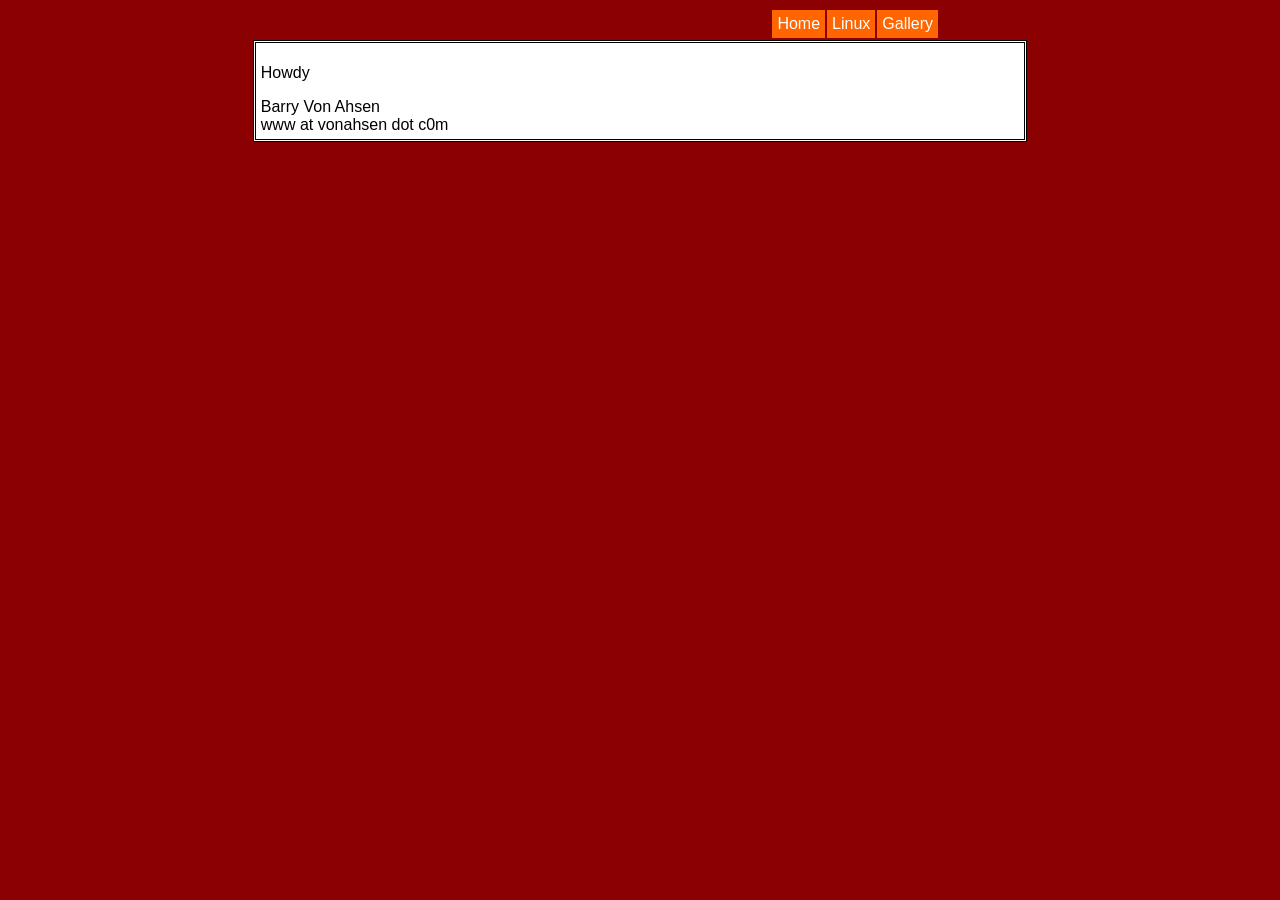
<file: index.html>
<!DOCTYPE HTML PUBLIC "-//W3C//DTD HTML 4.01 Transitional//EN">
<html>
<head>
<title>vonahsen.com</title>
<meta http-equiv="Content-Type" content="text/html; charset=iso-8859-1">
<meta name="keywords" content="barry,von,ahsen,van,ashen">
<LINK href="vonahsen.css" type="text/css" rel="stylesheet">
</head>

<body>

<div align="center">
	<div align="right" style="width:600px;">
		<table cellpadding="5">
			<tr align="right" class="topnavout">
				<td onmouseover="this.className='topnavover'" onmouseout="this.className='topnavout'">Home</td>
				<td onmouseover="this.className='topnavover'" onmouseout="this.className='topnavout'">Linux</td>
				<td onmouseover="this.className='topnavover'" onmouseout="this.className='topnavout'">Gallery</td>
			</tr>
		</table>
	</div>
	<div align="left" class="contentbody">
		<p>Howdy</p>
		Barry Von Ahsen<br>
		www at vonahsen dot c0m
	</div>
</div>
</body>
</html>
</file>
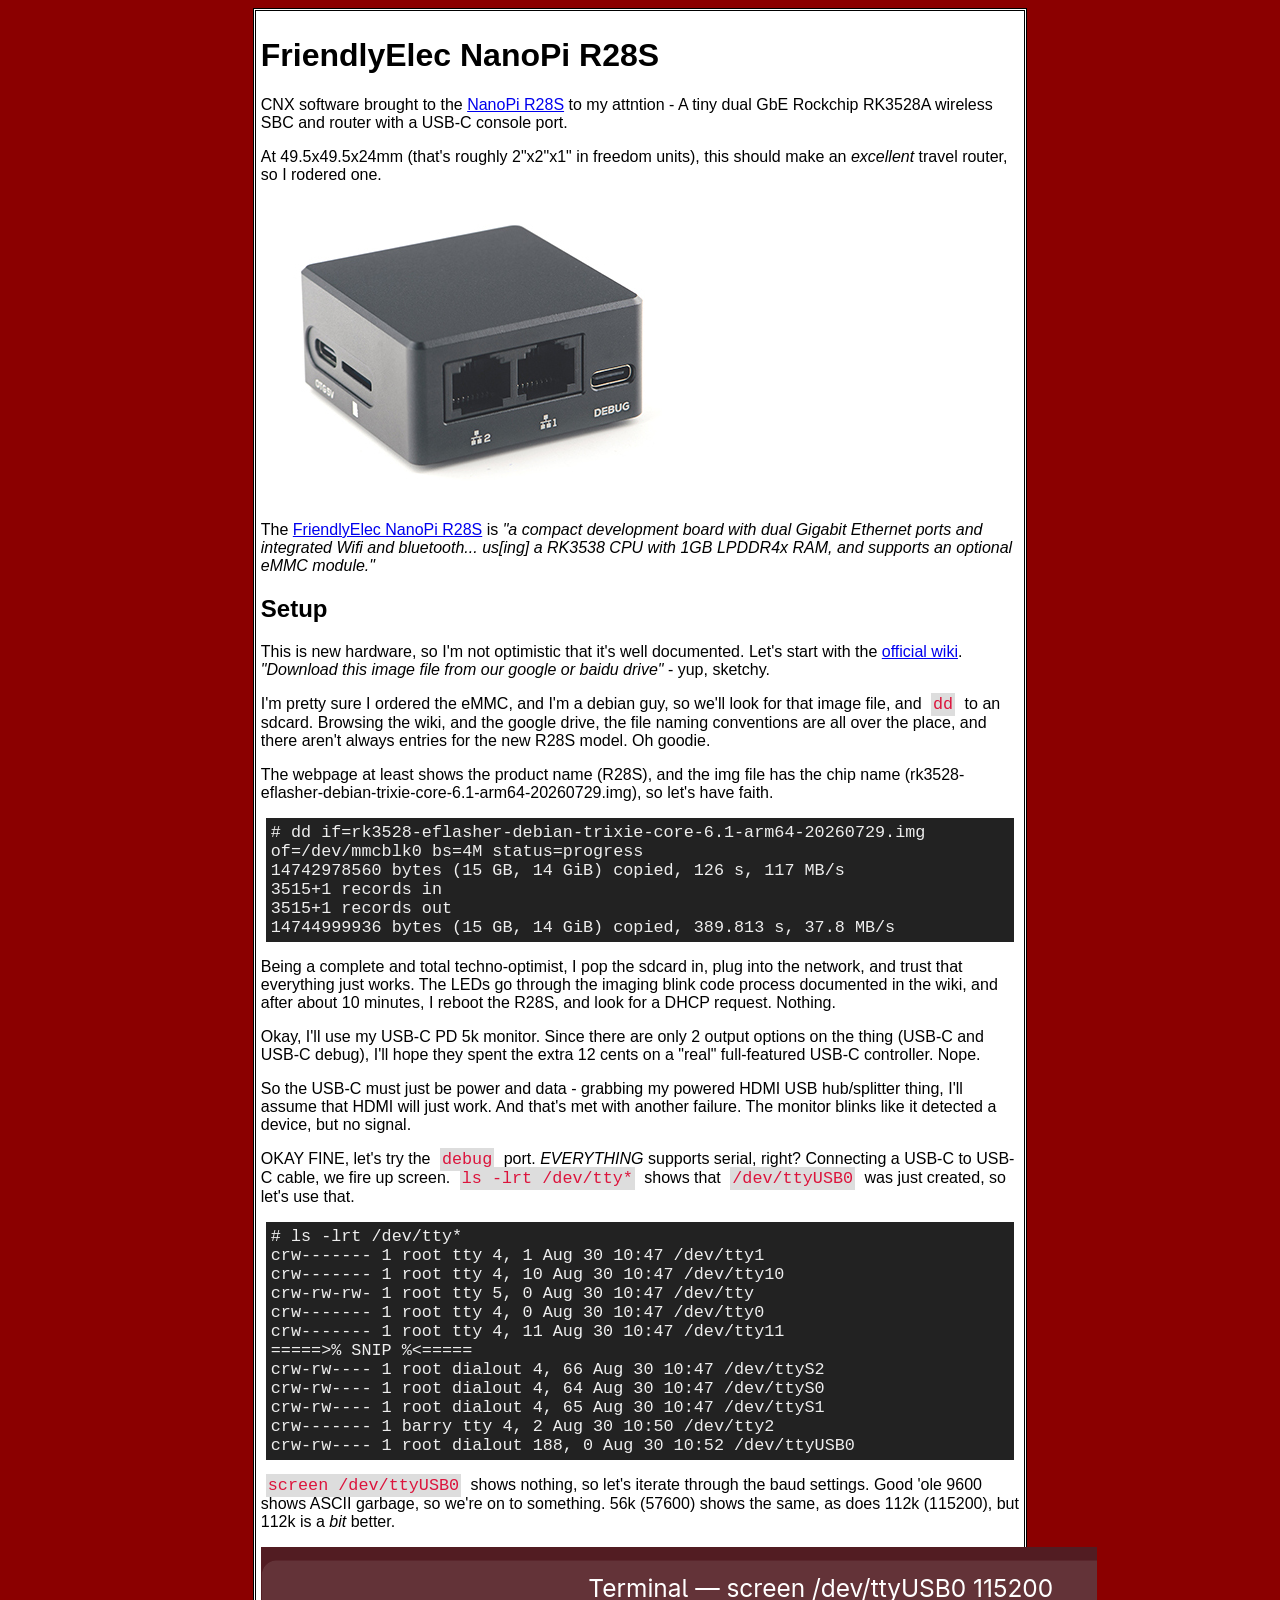
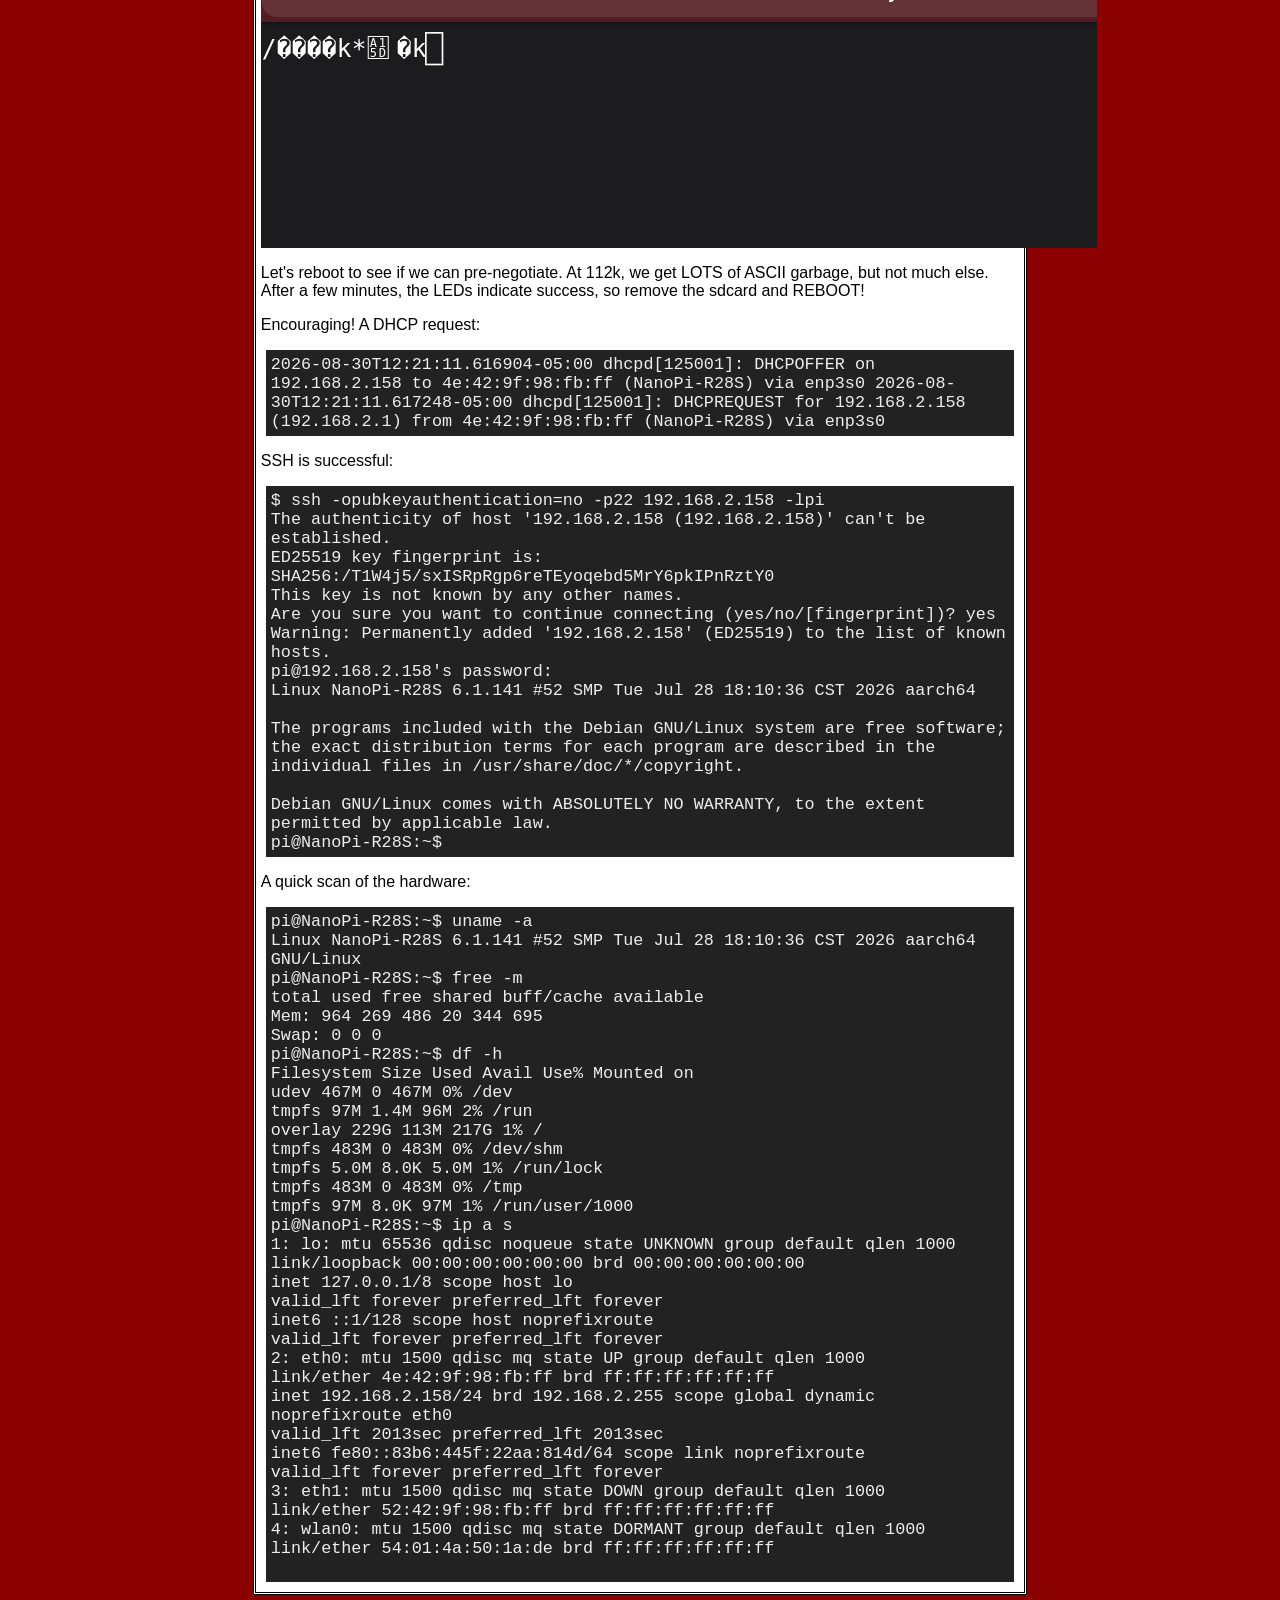
<file: nanopi/index.html>
<html>
<head>
<link rel="stylesheet" href="../vonahsen.css" />
</head>
<body>
<div class="content">

<h1>FriendlyElec NanoPi R28S</h1>

<p>
CNX software brought to the <a href="https://www.cnx-software.com/2026/07/31/nanopi-r28s-a-tiny-dual-gbe-rockchip-rk3528a-wireless-sbc-and-router-with-a-usb-c-console-port/">NanoPi R28S</a> to my attntion - A tiny dual GbE Rockchip RK3528A wireless SBC and router with a USB-C console port.
</p>

<p>At 49.5x49.5x24mm (that's roughly 2&quot;x2&quot;x1&quot; in freedom units), this should make an <em>excellent</em> travel router, so I rodered one.</p>
<img src="R28S_05-crop.jpg" />
<p/>

<p>
The <a href="https://www.friendlyelec.com/index.php?route=product/product&product_id=320">FriendlyElec NanoPi R28S</a>
is <em>&quot;a compact development board with dual Gigabit Ethernet ports and integrated Wifi and bluetooth... us[ing] 
a RK3538 CPU with 1GB LPDDR4x RAM, and supports an optional eMMC module.&quot;</em>
</p>


<h2>Setup</h2>
<p>
This is new hardware, so I'm not optimistic that it's well documented.  Let's start with the <a href="https://wiki.friendlyelec.com/wiki/index.php/NanoPi_R28S">official wiki</a>.  <em>&quot;Download this image file from our google or baidu drive&quot;</em> - yup, sketchy.
</p>

<p>
I'm pretty sure I ordered the eMMC, and I'm a debian guy, so we'll look for that image file, and <code class="inline">dd</code> to an sdcard.  Browsing the wiki, and the google drive, the file naming conventions are all over the place, and there aren't always entries for the new R28S model.  Oh goodie.
</p>

<p>The webpage at least shows the product name (R28S), and the img file has the chip name (rk3528-eflasher-debian-trixie-core-6.1-arm64-20260729.img), so let's have faith.</p>

<code class="terminal"># dd if=rk3528-eflasher-debian-trixie-core-6.1-arm64-20260729.img of=/dev/mmcblk0 bs=4M status=progress<br/>
14742978560 bytes (15 GB, 14 GiB) copied, 126 s, 117 MB/s<br/>
3515+1 records in<br/>
3515+1 records out<br/>
14744999936 bytes (15 GB, 14 GiB) copied, 389.813 s, 37.8 MB/s<br/>
</code>


<p>Being a complete and total techno-optimist, I pop the sdcard in, plug into the network, and trust that everything just works.  The LEDs go through the imaging blink code process documented in the wiki, and after about 10 minutes, I reboot the R28S, and look for a DHCP request.   Nothing.</p>

<p>Okay, I'll use my USB-C PD 5k monitor.  Since there are only 2 output options on the thing (USB-C and USB-C debug), I'll hope they spent the extra 12 cents on a &quot;real&quot; full-featured USB-C controller.   Nope.</p>

<p>So the USB-C must just be power and data - grabbing my powered HDMI USB hub/splitter thing, I'll assume that HDMI will just work.   And that's met with another failure.  The monitor blinks like it detected a device, but no signal.
</p>


<p>OKAY FINE, let's try the <code class="inline">debug</code> port.  <em>EVERYTHING</em> supports serial, right?  Connecting a USB-C to USB-C cable, we fire up screen.  
<code class="inline">ls -lrt /dev/tty*</code> shows that <code class="inline">/dev/ttyUSB0</code> was just created, so let's use that.
</p>
<code class="terminal">
# ls -lrt /dev/tty*<br/>
crw------- 1 root  tty       4,  1 Aug 30 10:47 /dev/tty1<br/>
crw------- 1 root  tty       4, 10 Aug 30 10:47 /dev/tty10<br/>
crw-rw-rw- 1 root  tty       5,  0 Aug 30 10:47 /dev/tty<br/>
crw------- 1 root  tty       4,  0 Aug 30 10:47 /dev/tty0<br/>
crw------- 1 root  tty       4, 11 Aug 30 10:47 /dev/tty11<br/>
=====>% SNIP %<=====<br/>
crw-rw---- 1 root  dialout   4, 66 Aug 30 10:47 /dev/ttyS2<br/>
crw-rw---- 1 root  dialout   4, 64 Aug 30 10:47 /dev/ttyS0<br/>
crw-rw---- 1 root  dialout   4, 65 Aug 30 10:47 /dev/ttyS1<br/>
crw------- 1 barry tty       4,  2 Aug 30 10:50 /dev/tty2<br/>
crw-rw---- 1 root  dialout 188,  0 Aug 30 10:52 /dev/ttyUSB0<br/>
</code>

<p/>
<p>
<code class="inline">screen /dev/ttyUSB0</code> shows nothing, so let's iterate through the baud settings.  Good 'ole 9600 shows 
ASCII garbage, so we're on to something.  56k (57600) shows the same, as does 112k (115200), but 112k is a <em>bit</em> better.  
</p>

<img src="screen01.png" />

<p>Let's reboot to see if we can pre-negotiate.  At 112k, we get LOTS of ASCII garbage, but not much else.  After a few minutes, the LEDs indicate
success, so remove the sdcard and REBOOT!</p>

<p>Encouraging!  A DHCP request:</p>
<code class="terminal">
2026-08-30T12:21:11.616904-05:00 dhcpd[125001]: DHCPOFFER on 192.168.2.158 to 4e:42:9f:98:fb:ff (NanoPi-R28S) via enp3s0
2026-08-30T12:21:11.617248-05:00 dhcpd[125001]: DHCPREQUEST for 192.168.2.158 (192.168.2.1) from 4e:42:9f:98:fb:ff (NanoPi-R28S) via enp3s0
</code>

<p>SSH is successful:</p>
<code class="terminal">
$ ssh -opubkeyauthentication=no -p22 192.168.2.158 -lpi<br/>
The authenticity of host '192.168.2.158 (192.168.2.158)' can't be established.<br/>
ED25519 key fingerprint is: SHA256:/T1W4j5/sxISRpRgp6reTEyoqebd5MrY6pkIPnRztY0<br/>
This key is not known by any other names.<br/>
Are you sure you want to continue connecting (yes/no/[fingerprint])? yes<br/>
Warning: Permanently added '192.168.2.158' (ED25519) to the list of known hosts.<br/>
pi@192.168.2.158's password: <br/>
Linux NanoPi-R28S 6.1.141 #52 SMP Tue Jul 28 18:10:36 CST 2026 aarch64<br/>
<br/>
The programs included with the Debian GNU/Linux system are free software;<br/>
the exact distribution terms for each program are described in the<br/>
individual files in /usr/share/doc/*/copyright.<br/>
<br/>
Debian GNU/Linux comes with ABSOLUTELY NO WARRANTY, to the extent<br/>
permitted by applicable law.<br/>
pi@NanoPi-R28S:~$ <br/>
</code>

<p>A quick scan of the hardware:</p>
<code class="terminal">
pi@NanoPi-R28S:~$ uname -a<br/>
Linux NanoPi-R28S 6.1.141 #52 SMP Tue Jul 28 18:10:36 CST 2026 aarch64 GNU/Linux<br/>
pi@NanoPi-R28S:~$ free -m<br/>
               total        used        free      shared  buff/cache   available<br/>
Mem:             964         269         486          20         344         695<br/>
Swap:              0           0           0<br/>
pi@NanoPi-R28S:~$ df -h<br/>
Filesystem      Size  Used Avail Use% Mounted on<br/>
udev            467M     0  467M   0% /dev<br/>
tmpfs            97M  1.4M   96M   2% /run<br/>
overlay         229G  113M  217G   1% /<br/>
tmpfs           483M     0  483M   0% /dev/shm<br/>
tmpfs           5.0M  8.0K  5.0M   1% /run/lock<br/>
tmpfs           483M     0  483M   0% /tmp<br/>
tmpfs            97M  8.0K   97M   1% /run/user/1000<br/>
pi@NanoPi-R28S:~$ ip a s<br/>
1: lo: <LOOPBACK,UP,LOWER_UP> mtu 65536 qdisc noqueue state UNKNOWN group default qlen 1000<br/>
    link/loopback 00:00:00:00:00:00 brd 00:00:00:00:00:00<br/>
    inet 127.0.0.1/8 scope host lo<br/>
       valid_lft forever preferred_lft forever<br/>
    inet6 ::1/128 scope host noprefixroute <br/>
       valid_lft forever preferred_lft forever<br/>
2: eth0: <BROADCAST,MULTICAST,UP,LOWER_UP> mtu 1500 qdisc mq state UP group default qlen 1000<br/>
    link/ether 4e:42:9f:98:fb:ff brd ff:ff:ff:ff:ff:ff<br/>
    inet 192.168.2.158/24 brd 192.168.2.255 scope global dynamic noprefixroute eth0<br/>
       valid_lft 2013sec preferred_lft 2013sec<br/>
    inet6 fe80::83b6:445f:22aa:814d/64 scope link noprefixroute <br/>
       valid_lft forever preferred_lft forever<br/>
3: eth1: <NO-CARRIER,BROADCAST,MULTICAST,UP> mtu 1500 qdisc mq state DOWN group default qlen 1000<br/>
    link/ether 52:42:9f:98:fb:ff brd ff:ff:ff:ff:ff:ff<br/>
4: wlan0: <NO-CARRIER,BROADCAST,MULTICAST,UP,LOWER_UP> mtu 1500 qdisc mq state DORMANT group default qlen 1000<br/>
    link/ether 54:01:4a:50:1a:de brd ff:ff:ff:ff:ff:ff<br/>
<br/>
</div>
</body>
</html>
</file>
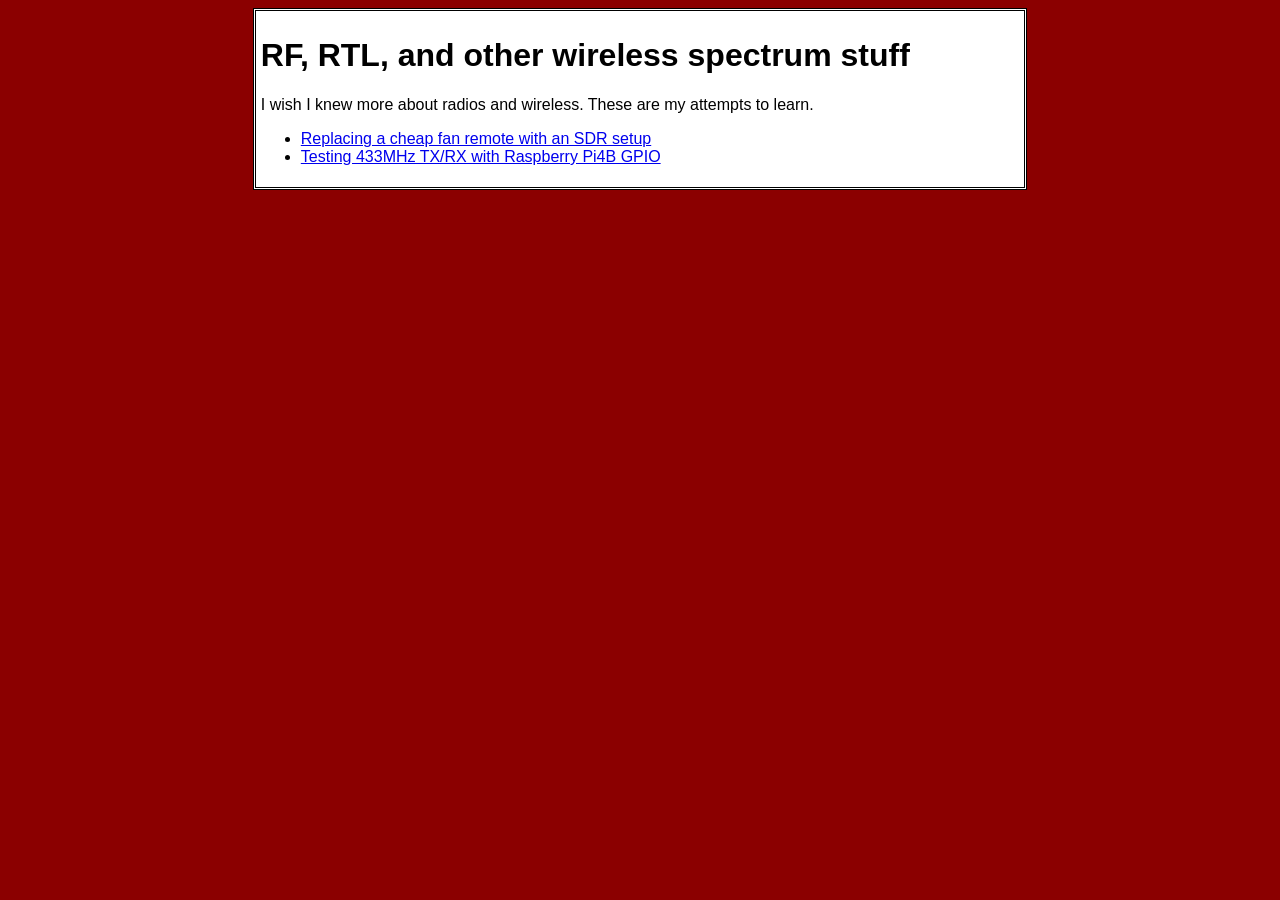
<file: rtl433/index.html>
<html>
<head>
<link rel="stylesheet" href="../vonahsen.css" />
</head>
<body>
<div class="content">
<h1>RF, RTL, and other wireless spectrum stuff</h1>
<p>I wish I knew more about radios and wireless.  These are my attempts to learn.</p>
<ul>
<li><a href="fan_remote_replacement.html">Replacing a cheap fan remote with an SDR setup</a></li>
<li><a href="rpi_433_rx_tx_test.html">Testing 433MHz TX/RX with Raspberry Pi4B GPIO</a></li>
</ul>
</div>
</body>
</html>
</file>
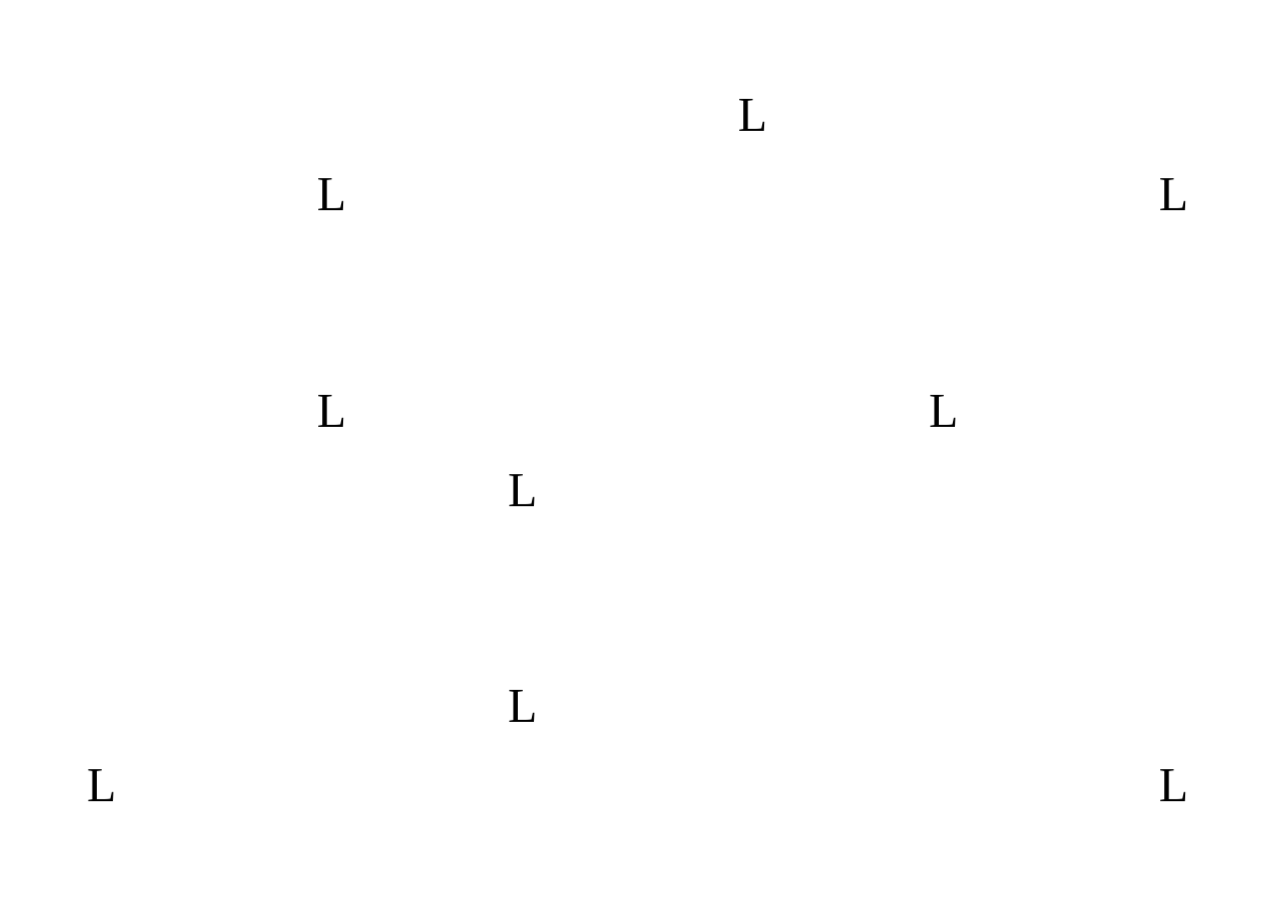
<file: boo2.html>
<html>
<body>
<marquee behavior="alternate" direction="up" width="33%" height="33%"><marquee behavior="alternate" direction="up"><marquee behavior="alternate"><font face="wingdings" size="30">L</font></marquee></marquee></marquee>
<marquee behavior="alternate" direction="down" width="33%" height="33%"><marquee behavior="alternate" direction="up"><marquee behavior="alternate"><font face="wingdings" size="30">L</font></marquee></marquee></marquee>
<marquee behavior="alternate" direction="up" width="33%" height="33%"><marquee behavior="alternate" direction="down"><marquee behavior="alternate"><font face="wingdings" size="30">L</font></marquee></marquee></marquee>
<marquee behavior="alternate" direction="down" width="33%" height="33%"><marquee behavior="alternate" direction="down"><marquee behavior="alternate"><font face="wingdings" size="30">L</font></marquee></marquee></marquee>
<marquee behavior="alternate" direction="up" width="33%" height="33%"><marquee behavior="alternate" direction="up"><marquee behavior="alternate" direction="right"><font face="wingdings" size="30">L</font></marquee></marquee></marquee>
<marquee behavior="alternate" direction="down" width="33%" height="33%"><marquee behavior="alternate" direction="up"><marquee behavior="alternate" direction="right"><font face="wingdings" size="30">L</font></marquee></marquee></marquee>
<marquee behavior="alternate" direction="up" width="33%" height="33%"><marquee behavior="alternate" direction="down"><marquee behavior="alternate" direction="right"><font face="wingdings" size="30">L</font></marquee></marquee></marquee>
<marquee behavior="alternate" direction="down" width="33%" height="33%"><marquee behavior="alternate" direction="down"><marquee behavior="alternate" direction="right"><font face="wingdings" size="30">L</font></marquee></marquee></marquee>
<marquee behavior="alternate" direction="up" width="33%" height="33%"><marquee behavior="alternate" direction="up"><marquee behavior="alternate"><font face="wingdings" size="30">L</font></marquee></marquee></marquee>
</body>
</html>
</file>
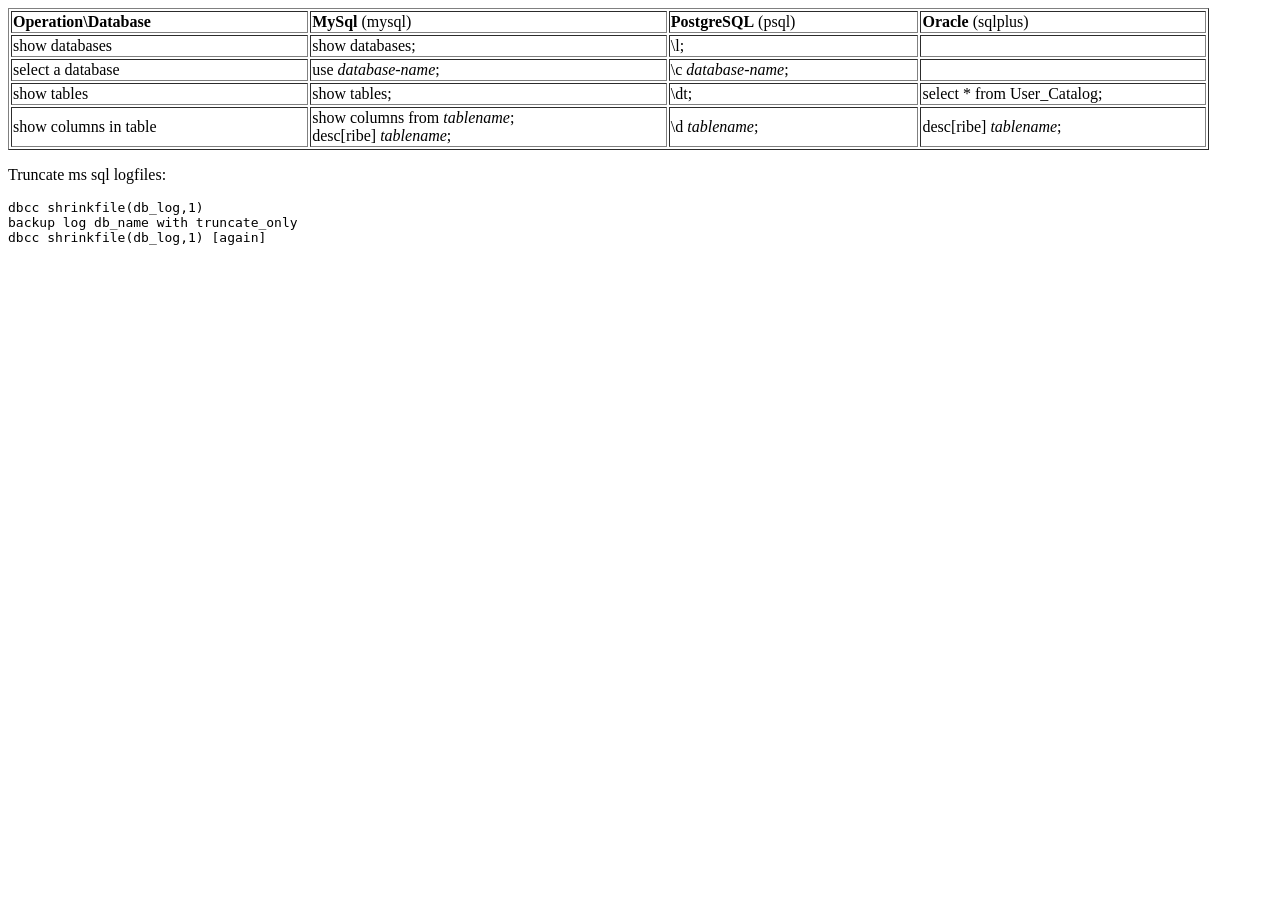
<file: dbguide.html>
<!DOCTYPE HTML PUBLIC "-//W3C//DTD HTML 4.01 Transitional//EN">
<html>
<head>
<title>database quick reference</title>
<meta http-equiv="Content-Type" content="text/html; charset=iso-8859-1">
</head>

<body>
<table width="95%" border="1">
	<tr> 
		<td width="25%"><b>Operation\Database</b></td>
		<td width="30%"><b>MySql</b> (mysql)</td>
		<td width="21%"><b>PostgreSQL</b> (psql)</td>
		<td width="24%"><b>Oracle</b> (sqlplus)</td>
	</tr>
	<tr> 
		<td>show databases</td>
		<td>show databases;</td>
		<td>\l;</td>
		<td>&nbsp;</td>
	</tr>
	<tr> 
		<td>select a database</td>
		<td> 
			<p>use <i>database-name</i>;</p>
		</td>
		<td>\c <i>database-name</i>;</td>
		<td>&nbsp;</td>
	</tr>
	<tr> 
		<td>show tables</td>
		<td>show tables;</td>
		<td>\dt;</td>
		<td>select * from User_Catalog;</td>
	</tr>
	<tr> 
		<td>show columns in table</td>
		<td>show columns from <i>tablename</i>;<br>
			desc[ribe] <i>tablename</i>;
			</td>
		<td>\d <i>tablename</i>;</td>
		<td>desc[ribe] <i>tablename</i>;</td>
	</tr>
</table>

<p>Truncate ms sql logfiles:</p>
<pre>
dbcc shrinkfile(db_log,1)
backup log db_name with truncate_only
dbcc shrinkfile(db_log,1) [again]
</pre>
</body>
</html>
</file>
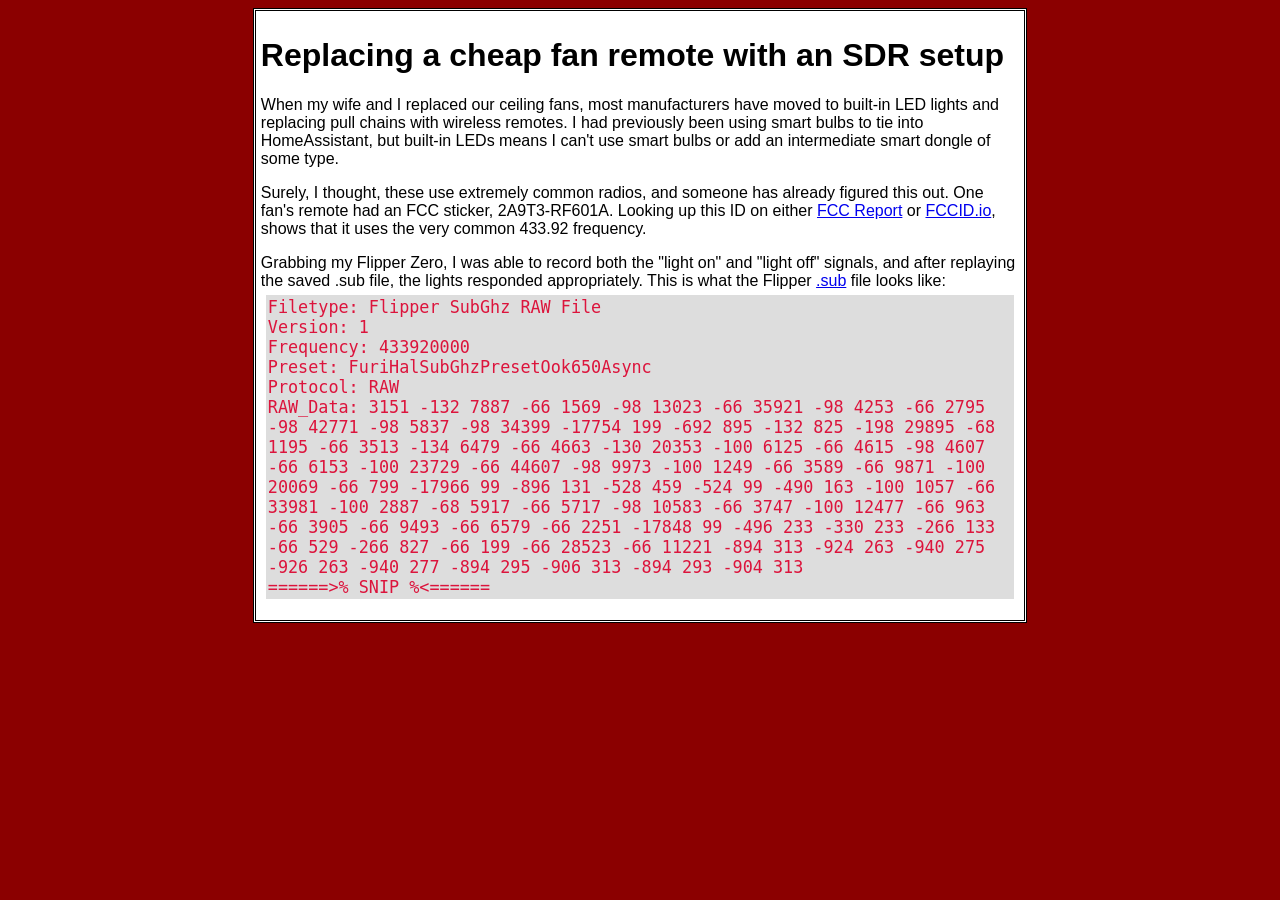
<file: rtl433/fan_remote_replacement.html>
<html>
<head>
<link rel="stylesheet" href="../vonahsen.css" />
</head>
<body>
<div class="content">
<h1>Replacing a cheap fan remote with an SDR setup</h1>
<p>When my wife and I replaced our ceiling fans, most manufacturers have moved to built-in LED lights
and replacing pull chains with wireless remotes.  I had previously been using smart bulbs to tie into HomeAssistant,
but built-in LEDs means I can't use smart bulbs or add an intermediate smart dongle of some type.</p>

<p>Surely, I thought, these use extremely common radios, and someone has already figured this out.  One fan's remote
had an FCC sticker, 2A9T3-RF601A.  Looking up this ID on either <a href="https://fcc.report/FCC-ID/2A9T3-RF601A">FCC Report</a> 
or <a href="https://fccid.io/2A9T3-RF601A">FCCID.io</a>, shows that it uses the very common 433.92 frequency.</p>

<p>Grabbing my Flipper Zero, I was able to record both the &quot;light on&quot; and &quot;light off&quot; signals, and after replaying the saved .sub file, the lights responded appropriately.  This is what the Flipper <a href="fan1.sub">.sub</a> file looks like:
<br/>
<code>
Filetype: Flipper SubGhz RAW File<br/>
Version: 1<br/>
Frequency: 433920000<br/>
Preset: FuriHalSubGhzPresetOok650Async<br/>
Protocol: RAW<br/>
RAW_Data: 3151 -132 7887 -66 1569 -98 13023 -66 35921 -98 4253 -66 2795 -98 42771 -98 5837 -98 34399 -17754 199 -692 895 -132 825 -198 29895 -68 1195 -66 3513 -134 6479 -66 4663 -130 20353 -100 6125 -66 4615 -98 4607 -66 6153 -100 23729 -66 44607 -98 9973 -100 1249 -66 3589 -66 9871 -100 20069 -66 799 -17966 99 -896 131 -528 459 -524 99 -490 163 -100 1057 -66 33981 -100 2887 -68 5917 -66 5717 -98 10583 -66 3747 -100 12477 -66 963 -66 3905 -66 9493 -66 6579 -66 2251 -17848 99 -496 233 -330 233 -266 133 -66 529 -266 827 -66 199 -66 28523 -66 11221 -894 313 -924 263 -940 275 -926 263 -940 277 -894 295 -906 313 -894 293 -904 313 
<br/>
======>% SNIP %<======<br/>
</code>
</p> 
</div>
</body>
</html>
</file>
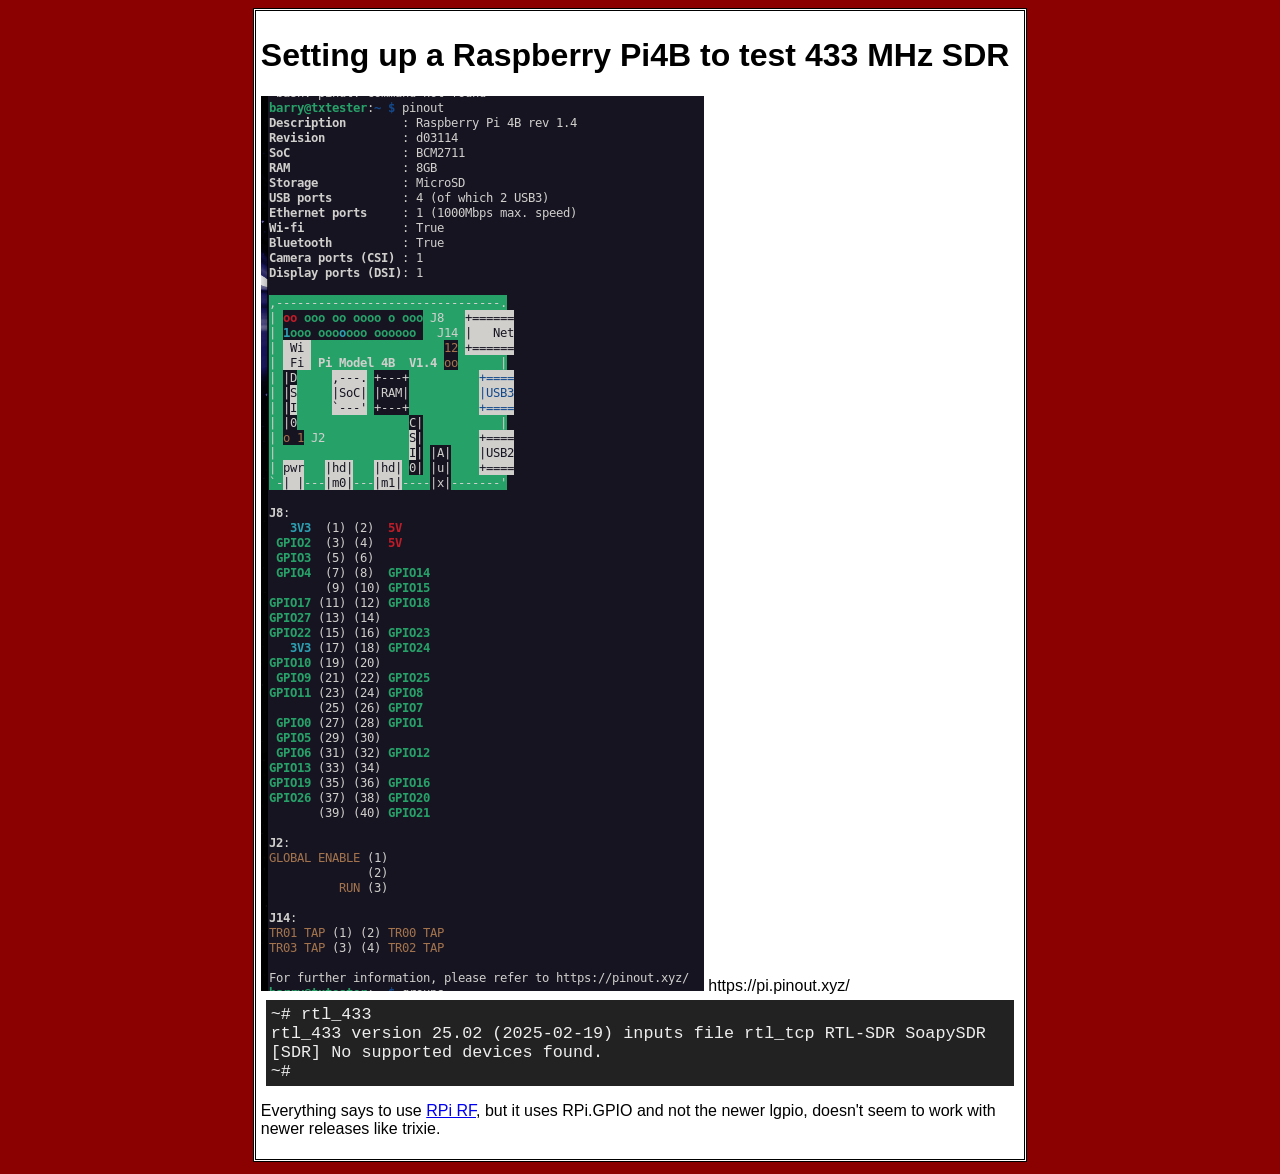
<file: rtl433/rpi_433_rx_tx_test.html>
<html>
<head>
<link rel="stylesheet" href="../vonahsen.css" />
</head>
<body>
<div class="content">
<h1>Setting up a Raspberry Pi4B to test 433 MHz SDR</h1>

<img src="pinoutcli.png"/>
https://pi.pinout.xyz/

<code class="terminal">
~# rtl_433<br/>
rtl_433 version 25.02 (2025-02-19) inputs file rtl_tcp RTL-SDR SoapySDR<br/>
[SDR] No supported devices found.<br/>
~# 
</code>

<p>Everything says to use <a href="https://pypi.org/project/rpi-rf/">RPi RF</a>, but 
it uses RPi.GPIO and not the newer lgpio, doesn't seem to work with newer releases like trixie.</p>
</div>
</body>
</html>
</file>
<file: vonahsen.css>
/* CSS Document */
body { 
	background-color:darkred;	
	font-family: Arial, Helvetica, Verdana, sans-serif
}
code {
  display:block;
  font-family: monospace,Consolas,"courier new";
  color: crimson;
  background-color: #ddd;
  padding: 2px;
  margin: 5px;
  font-size: 105%;
}
code.terminal {
	background-color:#222;
	color: #eee;
	padding:5px;
}
code.inline {
  display:inline;
}
.topnavout { background-color:#FF6600; color:#FFFFFF; }
.topnavout A:link { color:#FFFFFF; }
.topnavout A:hover { color:#FFFFFF; }
.topnavout A:visited { color:#FFFFFF; }

.topnavover { background-color:#FFCC00; color:#000000; }
.topnavover A:link { color:#000000; }
.topnavover A:hover { color:#000000; }
.topnavover A:visited { color:#000000; }

.content,.contentbody { 
	width:60%;
	margin:auto;
	background-color:white; 
	padding: 5px;
	border-style:double; 
	border-color: black; 
}
</file>
